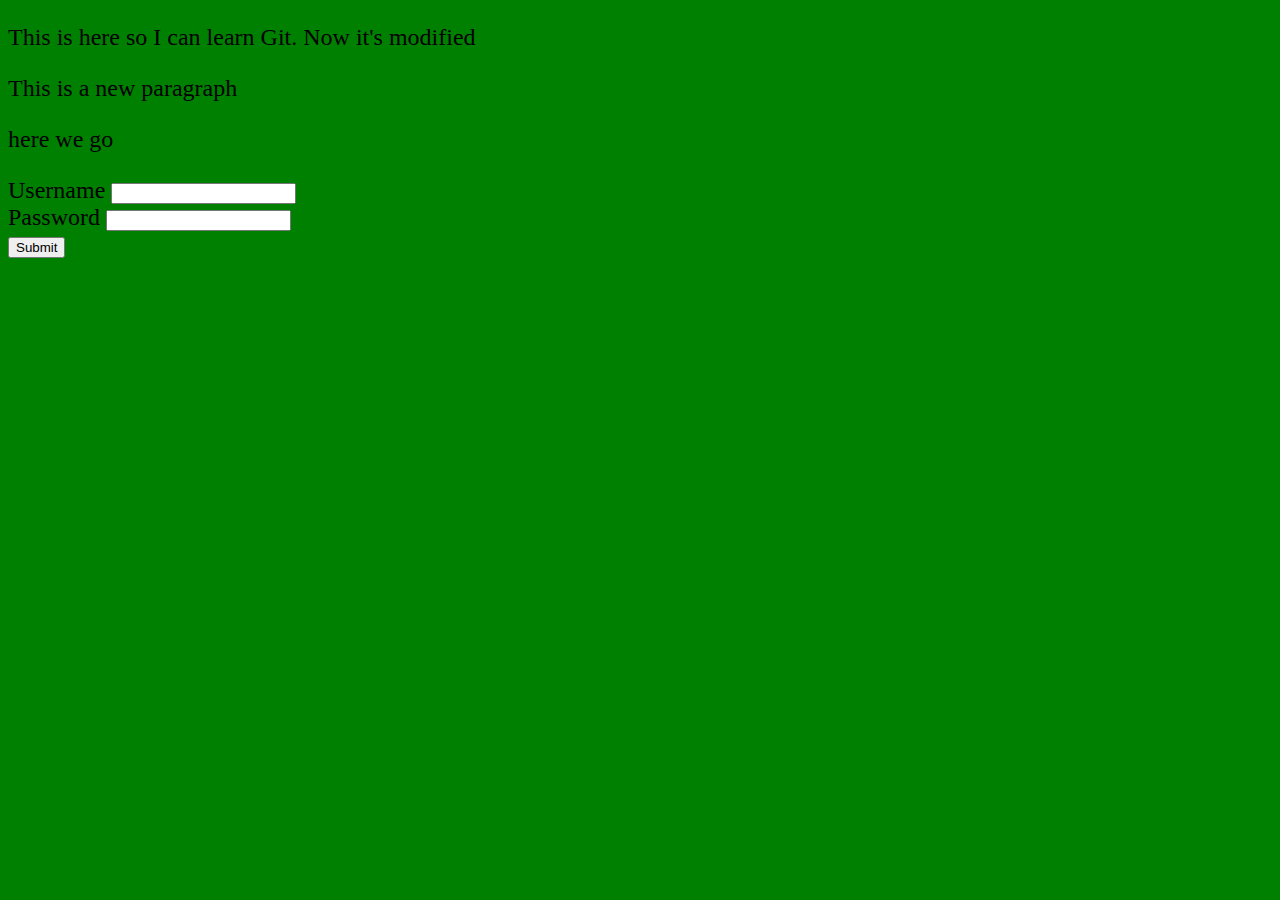
<file: projects/index.html>
<!DOCTYPE html>
<html lang="en">
<head>
  <title>learn git</title>
  <link rel="stylesheet" type="text/css" href="main.css">
</head>
<body>
    <p>This is here so I can learn Git. Now it's modified</p>
    <p>This is a new paragraph</p>
    <p>here we go</p>

    <form name="signup" action="/signup">
      <div>
        <label for="username">Username</label>
        <input type="text" name="username" required>
      </div>
  
      <div>
        <label for="password">Password</label>
        <input type="password" name="password">
      </div>
  
      <input type="submit">
  </form>
</body>
</html>
</file>
<file: projects/main.css>
body {
    background-color: green;
  }
  * {
    box-sizing: border-box;
  }
  body {
    background-color: green;
    font-size: 24px;
  }
</file>
